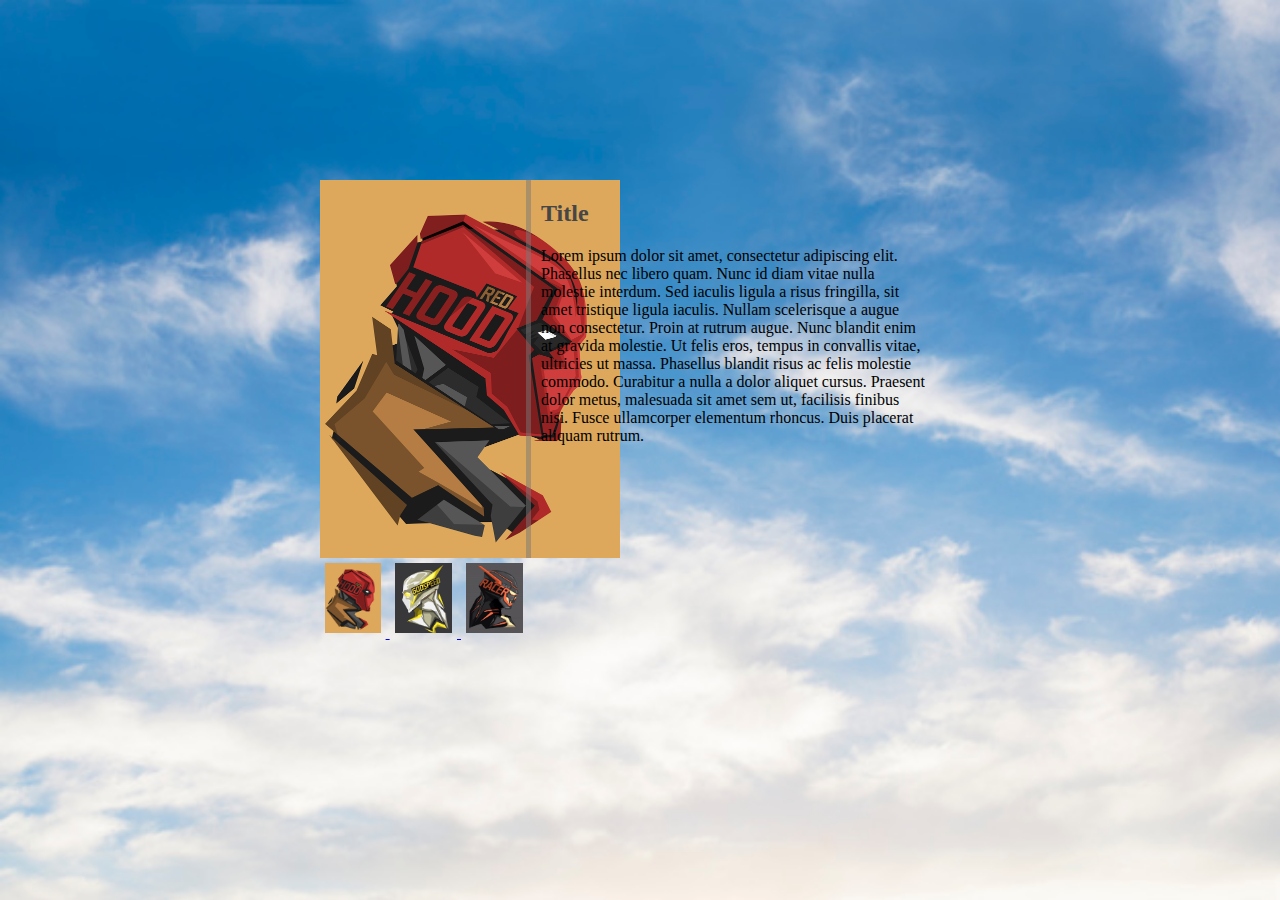
<file: index.html>
<!DOCTYPE html>
<html>
    <head>
        <title>Tutorial</title>
        <link href="style.css" rel="stylesheet" type="text/css" />
    </head>


    <body>
        <div id="background"></div>

        <div id="center">
            <div id="ctop">
                <div id="ctopleft">
                    <img id="bigImg" src="imgs/item1.jpg" />
                </div>
                <div id="ctopright">
                    <h2 id="ctoptitle">Title</h2>
                    <p id="ctoppara">Lorem ipsum dolor sit amet, consectetur adipiscing elit.
                         Phasellus nec libero quam. Nunc id diam vitae nulla molestie interdum.
                         Sed iaculis ligula a risus fringilla, sit amet tristique ligula iaculis.
                          Nullam scelerisque a augue non consectetur. Proin at rutrum augue.
                           Nunc blandit enim at gravida molestie. Ut felis eros, tempus in convallis vitae, ultricies ut massa.
                            Phasellus blandit risus ac felis molestie commodo. Curabitur a nulla a dolor aliquet cursus.
                             Praesent dolor metus, malesuada sit amet sem ut, facilisis finibus nisi.
                              Fusce ullamcorper elementum rhoncus. Duis placerat aliquam rutrum.</p>
                </div>
            </div>
            <div id="cbot">
                <a href="index.html">
                    <img class="thumbs" src="imgs/item1.jpg" />
                </a>
                <a href="index2.html">
                    <img class="thumbs" src="imgs/item2.jpg"/>
                </a>
                <a href="index3.html">
                    <img class="thumbs" src="imgs/item3.jpg"/>
                </a>
            </div>
        </div>
    </body>
</html>
</file>
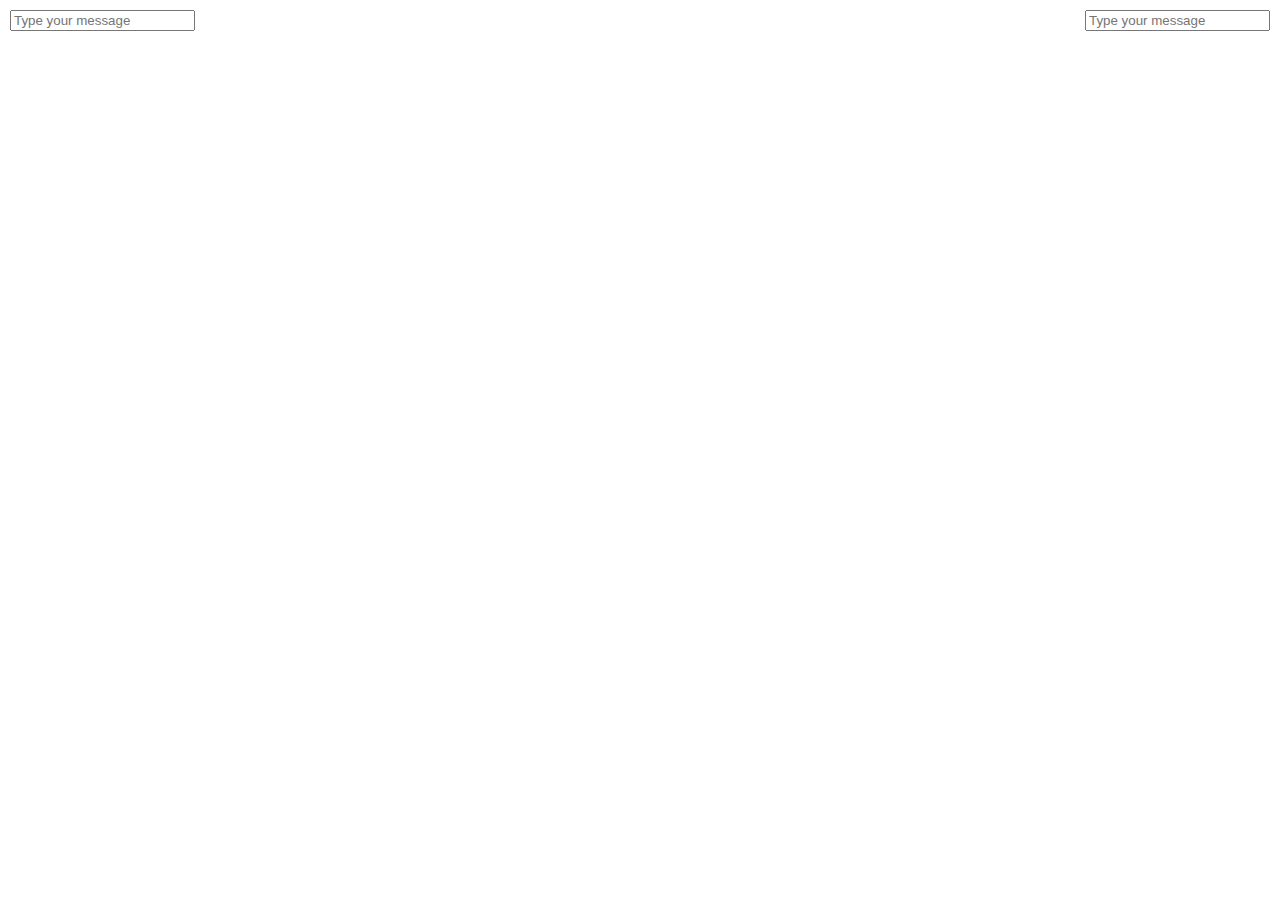
<file: tutorial3/index.html>
<!DOCTYPE html>
<html>
    <head>
        <title>CHAT</title>
        <link href="style.css" rel="stylesheet" type="text/css"/>
    
    
    
    
    
    
    
    
    
    </head>
    <body>
        <div id="p1Chat">
            <input type="text" placeholder="Type your message" id="p1Input"/>
        </div>
        <div id="p2Chat">
            <input type="text" placeholder="Type your message" id="p2Input"/>
        
        </div>
        <div id="chatDisplay">
        
        
        
        </div>
    
    
    
        <script src="js.js"></script>
    </body>



</html>
</file>
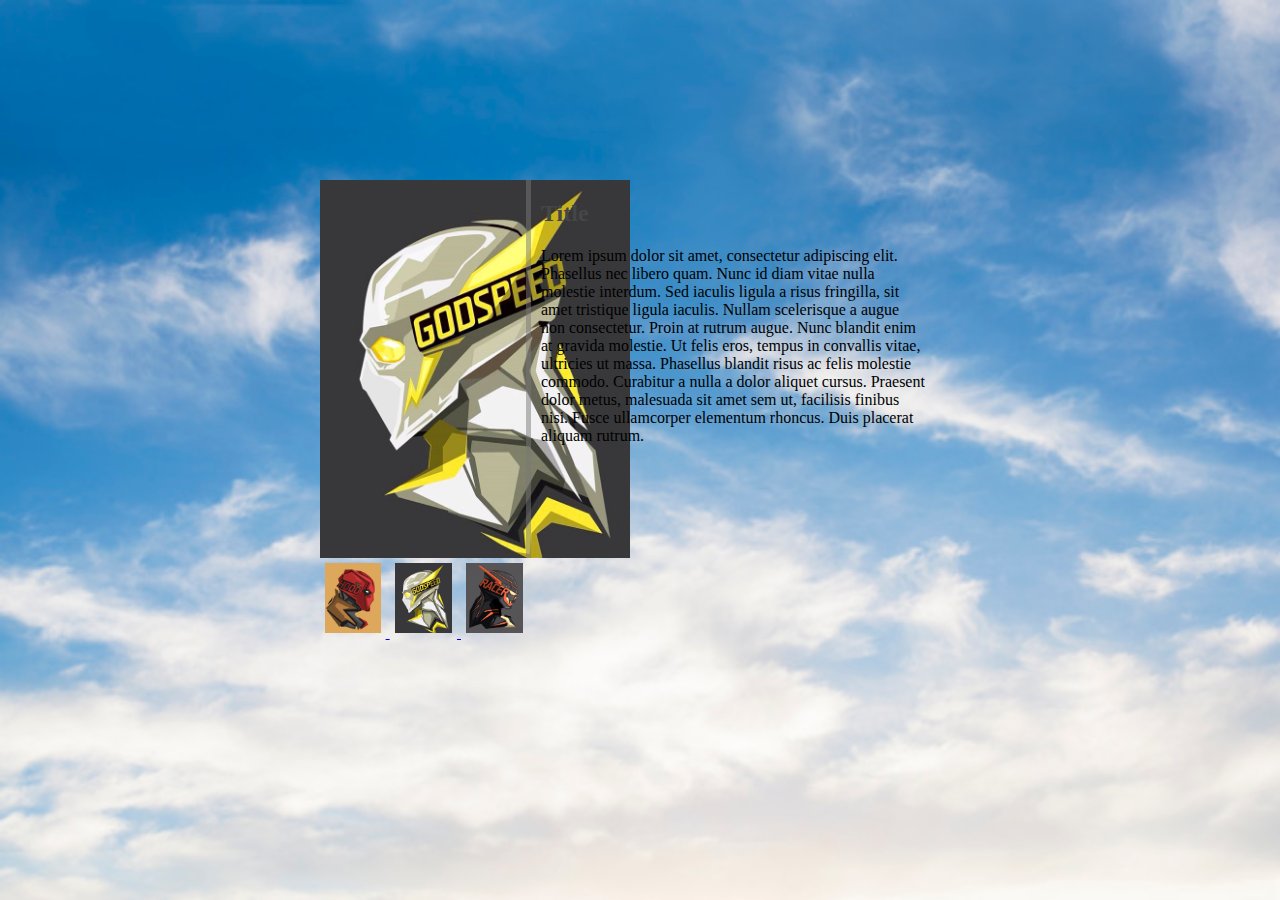
<file: index2.html>
<!DOCTYPE html>
<html>
    <head>
        <title>Tutorial</title>
        <link href="style.css" rel="stylesheet" type="text/css" />
    </head>


    <body>
        <div id="background"></div>

        <div id="center">
            <div id="ctop">
                <div id="ctopleft">
                    <img id="bigImg" src="imgs/item2.jpg" />
                </div>
                <div id="ctopright">
                    <h2 id="ctoptitle">Title</h2>
                    <p id="ctoppara">Lorem ipsum dolor sit amet, consectetur adipiscing elit.
                         Phasellus nec libero quam. Nunc id diam vitae nulla molestie interdum.
                         Sed iaculis ligula a risus fringilla, sit amet tristique ligula iaculis.
                          Nullam scelerisque a augue non consectetur. Proin at rutrum augue.
                           Nunc blandit enim at gravida molestie. Ut felis eros, tempus in convallis vitae, ultricies ut massa.
                            Phasellus blandit risus ac felis molestie commodo. Curabitur a nulla a dolor aliquet cursus.
                             Praesent dolor metus, malesuada sit amet sem ut, facilisis finibus nisi.
                              Fusce ullamcorper elementum rhoncus. Duis placerat aliquam rutrum.</p>
                </div>
            </div>
            <div id="cbot">
                <a href="index.html">
                    <img class="thumbs" src="imgs/item1.jpg" />
                </a>
                <a href="index2.html">
                    <img class="thumbs" src="imgs/item2.jpg"/>
                </a>
                <a href="index3.html">
                    <img class="thumbs" src="imgs/item3.jpg"/>
                </a>
            </div>
        </div>
    </body>
</html>
</file>
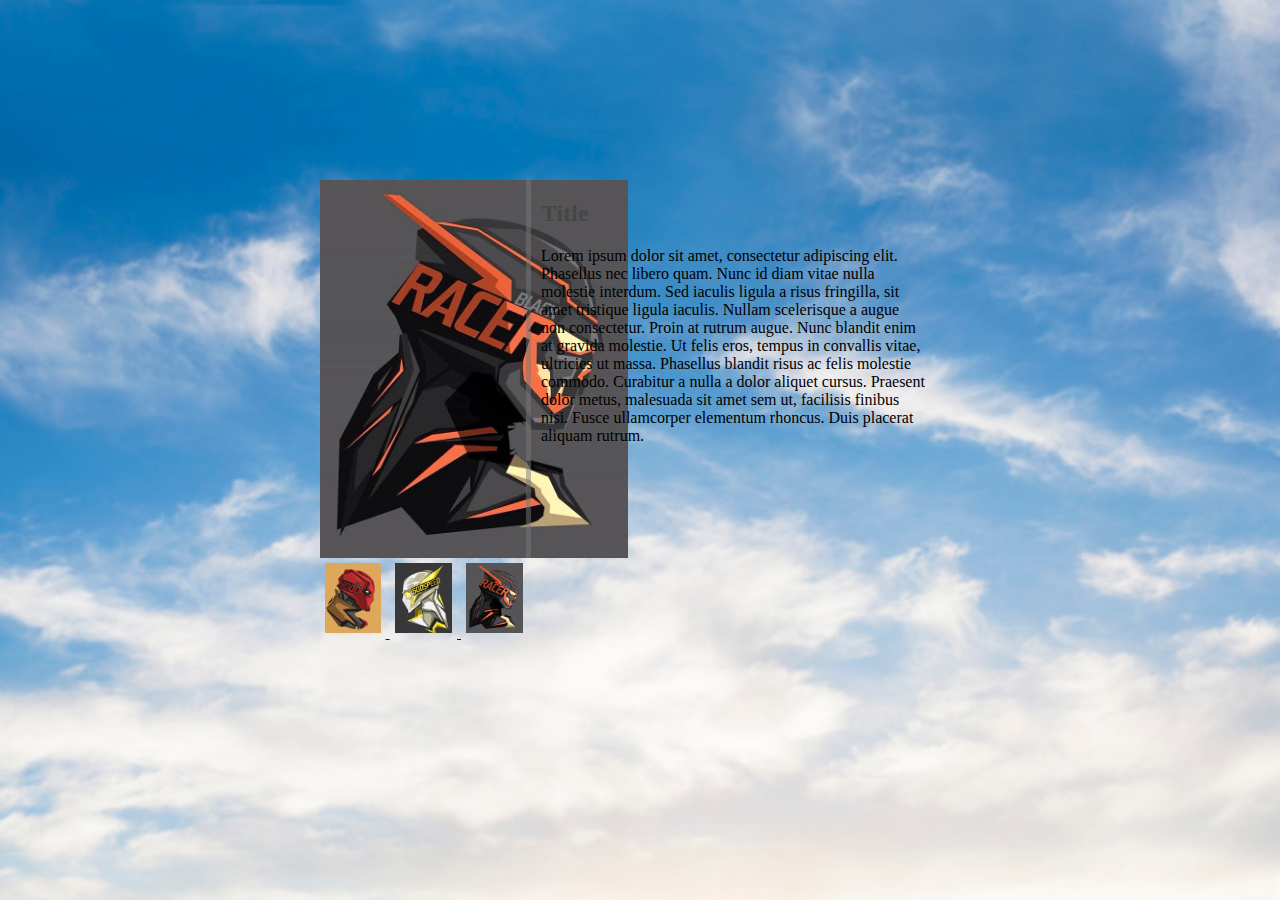
<file: index3.html>
<!DOCTYPE html>
<html>
    <head>
        <title>Tutorial</title>
        <link href="style.css" rel="stylesheet" type="text/css" />
    </head>


    <body>
        <div id="background"></div>

        <div id="center">
            <div id="ctop">
                <div id="ctopleft">
                    <img id="bigImg" src="imgs/item3.jpg" />
                </div>
                <div id="ctopright">
                    <h2 id="ctoptitle">Title</h2>
                    <p id="ctoppara">Lorem ipsum dolor sit amet, consectetur adipiscing elit.
                         Phasellus nec libero quam. Nunc id diam vitae nulla molestie interdum.
                         Sed iaculis ligula a risus fringilla, sit amet tristique ligula iaculis.
                          Nullam scelerisque a augue non consectetur. Proin at rutrum augue.
                           Nunc blandit enim at gravida molestie. Ut felis eros, tempus in convallis vitae, ultricies ut massa.
                            Phasellus blandit risus ac felis molestie commodo. Curabitur a nulla a dolor aliquet cursus.
                             Praesent dolor metus, malesuada sit amet sem ut, facilisis finibus nisi.
                              Fusce ullamcorper elementum rhoncus. Duis placerat aliquam rutrum.</p>
                </div>
            </div>
            <div id="cbot">
                <a href="index.html">
                    <img class="thumbs" src="imgs/item1.jpg" />
                </a>
                <a href="index2.html">
                    <img class="thumbs" src="imgs/item2.jpg"/>
                </a>
                <a href="index3.html">
                    <img class="thumbs" src="imgs/item3.jpg"/>
                </a>
            </div>
        </div>
    </body>
</html>
</file>
<file: style.css>
#center {
    width:50vw;
    height:60vh;
    position:absolute;
    left:0px;
    right:0px;
    top:0px;
    bottom:0px;
    margin:auto;
}
#ctop {
    height:70%;
    width:100%;
}

#ctopleft {
    height:100%;
    width:30%;
    display:inline-block;
}
#ctopright {
    height:100%;
    width:60%;
    display:inline-block;
    overflow: auto;
    border-left:5px solid rgba(120,120,120,0.5);
    padding-left:10px;
    margin-left:10px;
}
#ctopbot {
    width:100%;
    height:30%;
}
#bigImg{
    height:100%;
}

.thumbs {
    height:70px;
    padding:5px;
    width:auto;
}

#background{ 
    width:100vw;
    height:100vh;
    position:absolute;
    left:0;
    top:0;
    background-image:url(imgs/bg.jpg);
    background-size:cover;
}
#ctoptitle, ctoppara {
    color:rgb(70,70,70);
}
</file>
<file: tutorial3/style.css>
#p1Chat{
    position: fixed;
    left:10px;
    top:10px;
}
#p2Chat{
    position: fixed;
    right:10px;
    top:10px;
}

#chatDisplay{
    width:100vw;
    position: absolute;
    top:30px;
    left:0px;
}
.emoji{
    height:25px;
}
</file>
